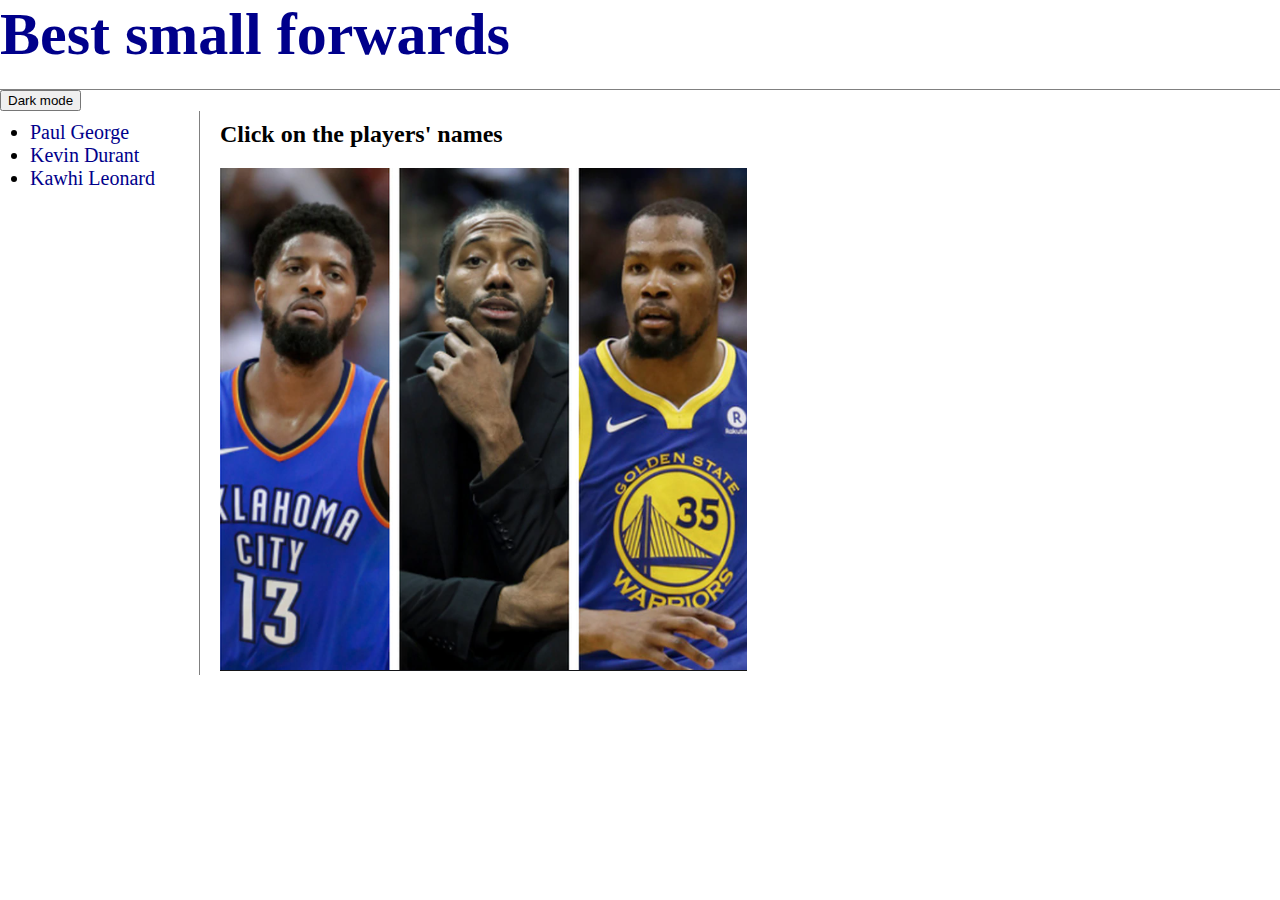
<file: index.html>
<!doctype html>
<html>

<head>
<script src="https://ajax.googleapis.com/ajax/libs/jquery/3.2.1/jquery.min.js"></script>
<link rel="stylesheet" href="style.css">
<title>Best small forwards</title>
<meta charset="utf-8">
<script src="colors.js"></script>
<link href="favicon.ico" rel="shortcut icon">
</head>

<body>
<h1><a href="#!index" onclick="fetchPage('index')">Best small forwards</a></h1>
<input id="dark_light" type="button" value="Dark mode" onclick="darkLightHandler(this);">
<div id="grid">
<ul id="nav">
</ul>
<div id="article">

<article>
</article>
</div>
</div>
<script>
  function fetchPage(name) {
    fetch(name).then(function(response) {
      response.text().then(function(text) {
        document.querySelector('article').innerHTML = text;
      })
    });
  };
  if(location.hash){
    fetchPage(location.hash.substr(2));
  } else {
    fetchPage('index');
  }
  fetch('list').then(function(response){
    response.text().then(function(text){
      var lists = text.split(',');
      var i =0;
      var tags='';
      while(i < lists.length) {
        var list=lists[i];
        var tag= '<li><a href="#!'+list+'" onclick="fetchPage(\''+list+'\')">'+list+'</a></li>';
        tags = tags + tag;
        i = i+1;
      }
      document.querySelector('#nav').innerHTML = tags; 
    })
  });
</script>
</body>
</html>
</file>
<file: style.css>
body {
    margin:0px;
  }
  a {
    color:darkblue;
    font-family:Times;
    text-decoration:none;
    
  }
  h1 { 
    margin-top:0px;
    font-size:60px;
    border-bottom: 1px solid gray;
    padding-bottom:20px;
    margin:0px;
    
  }
  #grid ul {
    font-size:20px;
    border-right : 1px solid gray;
    margin:0px;
    
    padding:10px;
    padding-left:30px;
    padding-right:0px;
  }
  #grid {
    display:grid;
    grid-template-columns: 200px 1fr;
  }
  #article {
    padding-left:20px;
  }
  h2 {
    margin-top:10px;
  }
  @media (max-width:800px) {
    #grid {
    display:block;
  }
  #grid ul {
    border-right:none;
    border-bottom:1px gray solid;
  }
  }
</file>
